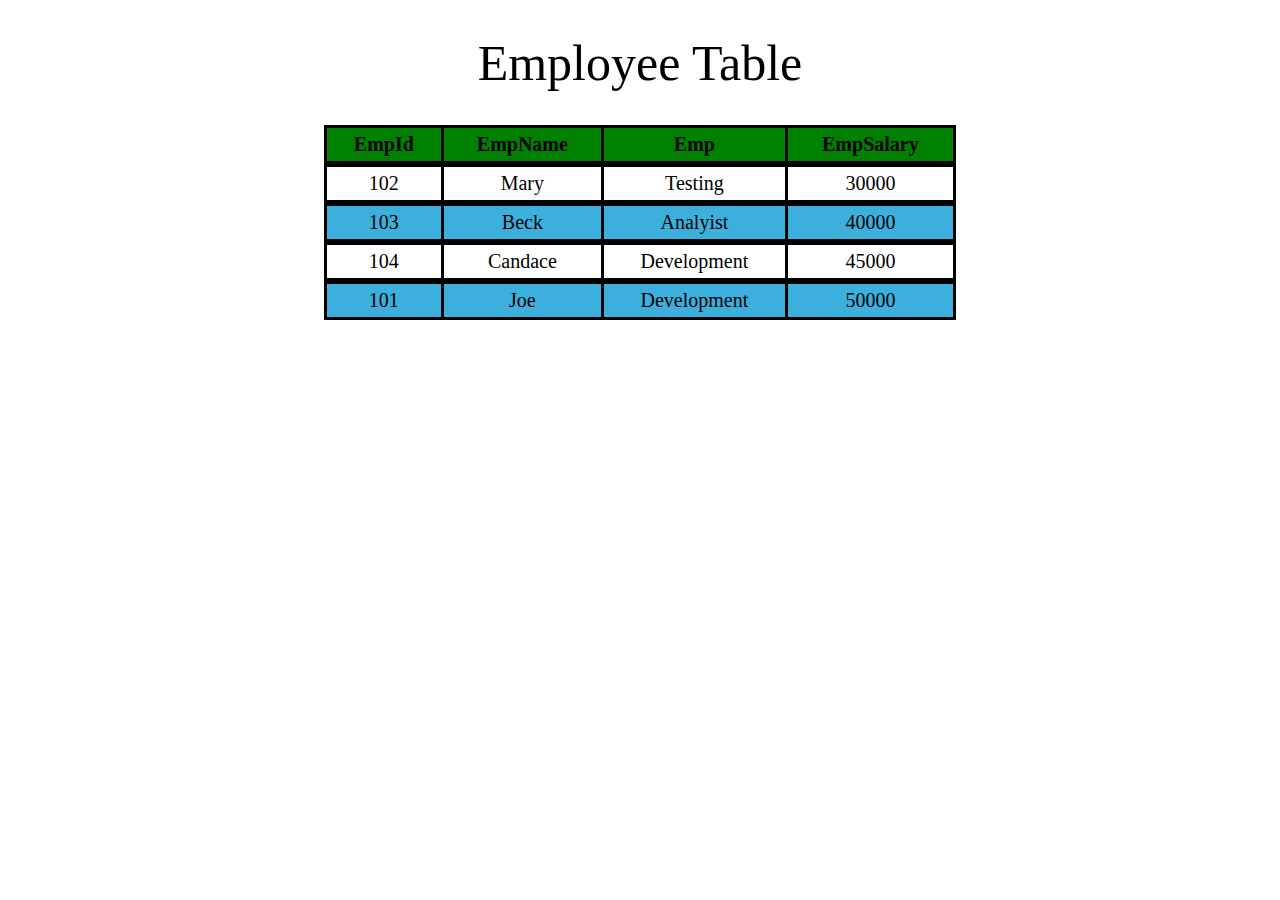
<file: 1.Table Creation/index.html>
<!DOCTYPE html>
<html lang="en">
<head>
    <meta charset="UTF-8">
    <meta name="viewport" content="width=device-width, initial-scale=1.0">
    <link rel="stylesheet" href="style.css">
    <title>Table Creation</title>
</head>
<body>

    <h1>Employee Table</h1>
    <table>
        <tr>
            <th>EmpId</th>
            <th>EmpName</th>
            <th>Emp</th>
            <th>EmpSalary</th>
        </tr>
        <tr>
            <td>102</td>
            <td>Mary</td>
            <td>Testing</td>
            <td>30000</td>
        </tr>
        <tr>
            <td>103</td>
            <td>Beck</td>
            <td>Analyist</td>
            <td>40000</td>
        </tr>
        <tr>
            <td>104</td>
            <td>Candace</td>
            <td>Development</td>
            <td>45000</td>
        </tr>
        <tr>
            <td>101</td>
            <td>Joe</td>
            <td>Development</td>
            <td>50000</td>
        </tr>
    </table>
</body>
</html>
</file>
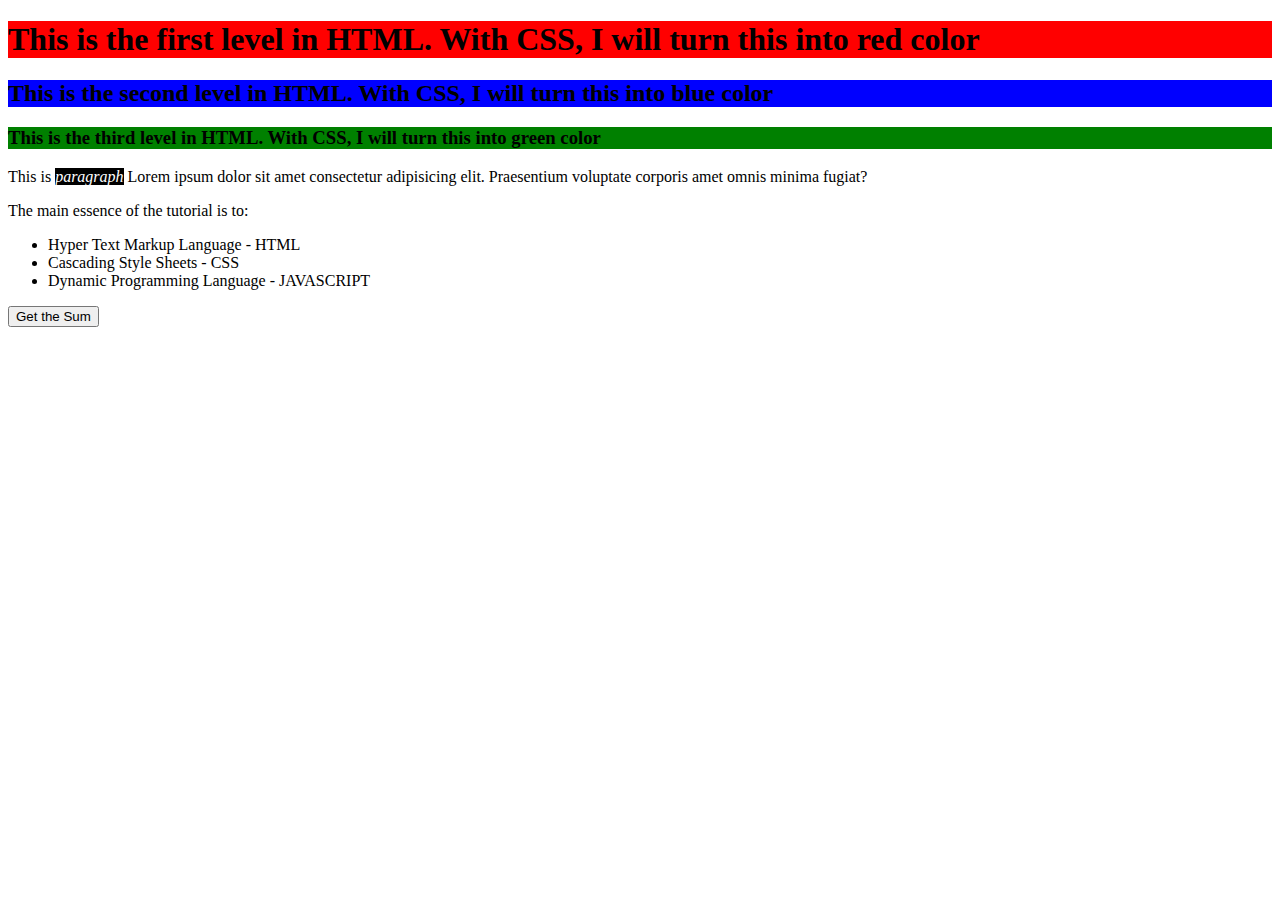
<file: 10.Css/index.html>
<!DOCTYPE html>
<html lang="en">
<head>
    <meta charset="UTF-8">
    <meta name="viewport" content="width=device-width, initial-scale=1.0">
    <title>CSS</title>
    <link rel="stylesheet" href="style.css">
</head>
<body>

    <h1>This is the first level in HTML. With CSS, I will  turn this into red color</h1>
    <h2>This is the second level in HTML. With CSS, I will  turn this into blue color</h2>
    <h3>This is the third level in HTML. With CSS, I will  turn this into green color</h3>

    <p class="italic">This is <i>paragraph</i> Lorem ipsum dolor sit amet consectetur adipisicing elit. Praesentium voluptate corporis amet omnis minima fugiat?</p>

    <p>The main essence of the tutorial is to:</p>
    <ul>
        <li>Hyper Text Markup Language - HTML</li>
        <li>Cascading Style Sheets - CSS</li>
        <li>Dynamic Programming Language - JAVASCRIPT</li>
    </ul>

    <button type="submit">Get the Sum</button>
</body>
</html>
</file>
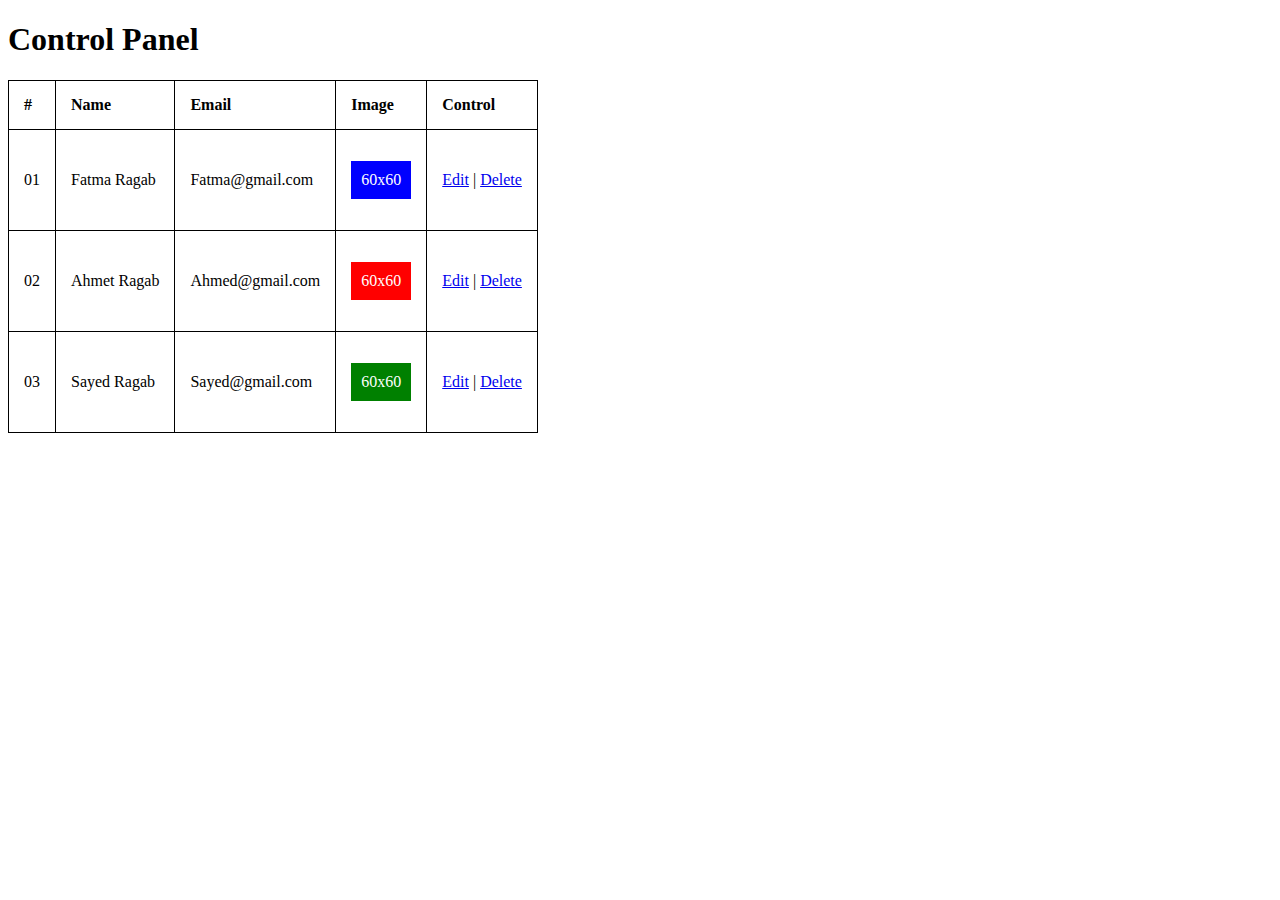
<file: 11.Simple Table/index.html>
<!DOCTYPE html>
<html lang="en">
<head>
    <meta charset="UTF-8">
    <meta name="viewport" content="width=device-width, initial-scale=1.0">
    <title>Simple table</title>
    <style>
        table, tr, td, th{
            border-collapse: collapse;
            border: 1px solid black;
            text-align: left;
        }
    </style>
</head>
<body>

    <h1>Control Panel</h1>
    <table cellpadding="15">
        <tr>
            <th>#</th>
            <th>Name</th>
            <th>Email</th>
            <th>Image</th>
            <th>Control</th>
        </tr>
        <tr>
            <td>01</td>
            <td>Fatma Ragab</td>
            <td>Fatma@gmail.com</td>
            <td>
                <p style="padding: 10px; background-color: blue; color: white;">60x60</p>
            </td>
            <td><a href="#">Edit</a> | <a href="#">Delete</a></td>
        </tr>
        <tr>
            <td>02</td>
            <td>Ahmet Ragab</td>
            <td>Ahmed@gmail.com</td>
            <td>
                <p style="padding: 10px; background-color: red; color: white;">60x60</p>
            </td>
            <td><a href="#">Edit</a> | <a href="#">Delete</a></td>
        </tr>
        <tr>
            <td>03</td>
            <td>Sayed Ragab</td>
            <td>Sayed@gmail.com</td>
            <td>
                <p style="padding: 10px; background-color: green; color: white;">60x60</p>
            </td>
            <td><a href="#">Edit</a> | <a href="#">Delete</a></td>
        </tr>
    </table>

</body>
</html>
</file>
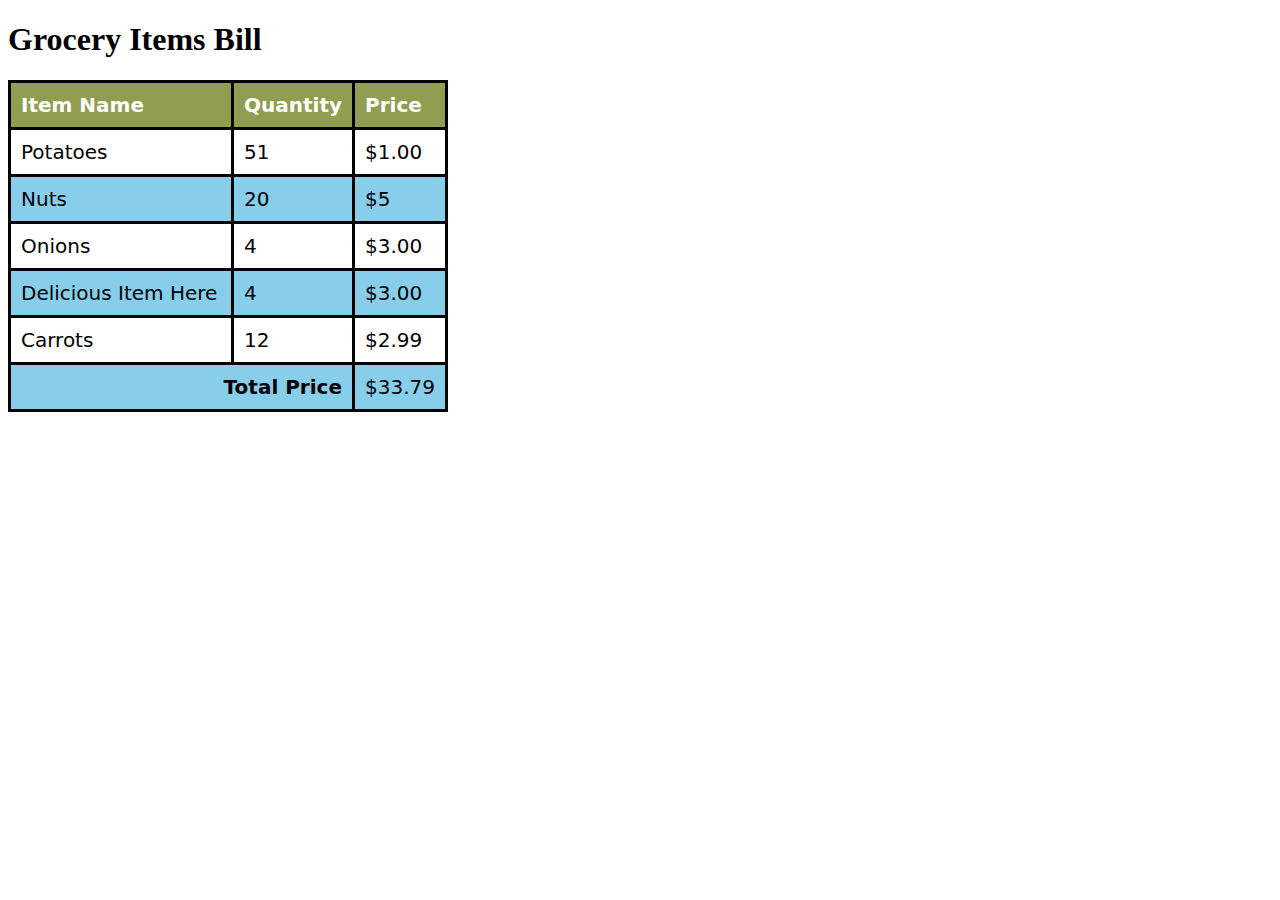
<file: 12.Table Grocery/index.html>
<!DOCTYPE html>
<html lang="en">
<head>
    <meta charset="UTF-8">
    <meta name="viewport" content="width=device-width, initial-scale=1.0">
    <title>Table Grocery</title>
    <style>
        table, tr, td, th{
            font-family: system-ui, -apple-system, BlinkMacSystemFont, 'Segoe UI', Roboto, Oxygen, Ubuntu, Cantarell, 'Open Sans', 'Helvetica Neue', sans-serif;
            border-collapse: collapse;
            border: 3px solid black;
            text-align: left;
            font-size: 20px;
        }
        tr:nth-child(odd){
            background-color: skyblue   ;
        }
        .item{
            width: 200px;
        }
        th{
            background-color: #919d51;
            color: white;
        }
        .total{
            text-align: right;
            font-weight: bolder;
        }
    </style>
</head>
<body>

    <h1>Grocery Items Bill</h1>
    <table cellpadding="10">
        <tr>
            <th class="item">Item Name</th>
            <th>Quantity</th>
            <th>Price</th>
        </tr>
        <tr>
            <td>Potatoes</td>
            <td>51</td>
            <td>$1.00</td>
        </tr>
        <tr>
            <td>Nuts</td>
            <td>20</td>
            <td>$5</td>
        </tr>
        <tr>
            <td>Onions</td>
            <td>4</td>
            <td>$3.00</td>
        </tr>
        <tr>
            <td>Delicious Item Here</td>
            <td>4</td>
            <td>$3.00</td>
        </tr>
        <tr>
            <td>Carrots</td>
            <td>12</td>
            <td>$2.99</td>
        </tr>
        <tr>
            <td colspan="2" class="total">Total Price</td>
            <td>$33.79</td>
        </tr>
    </table>

</body>
</html>
</file>
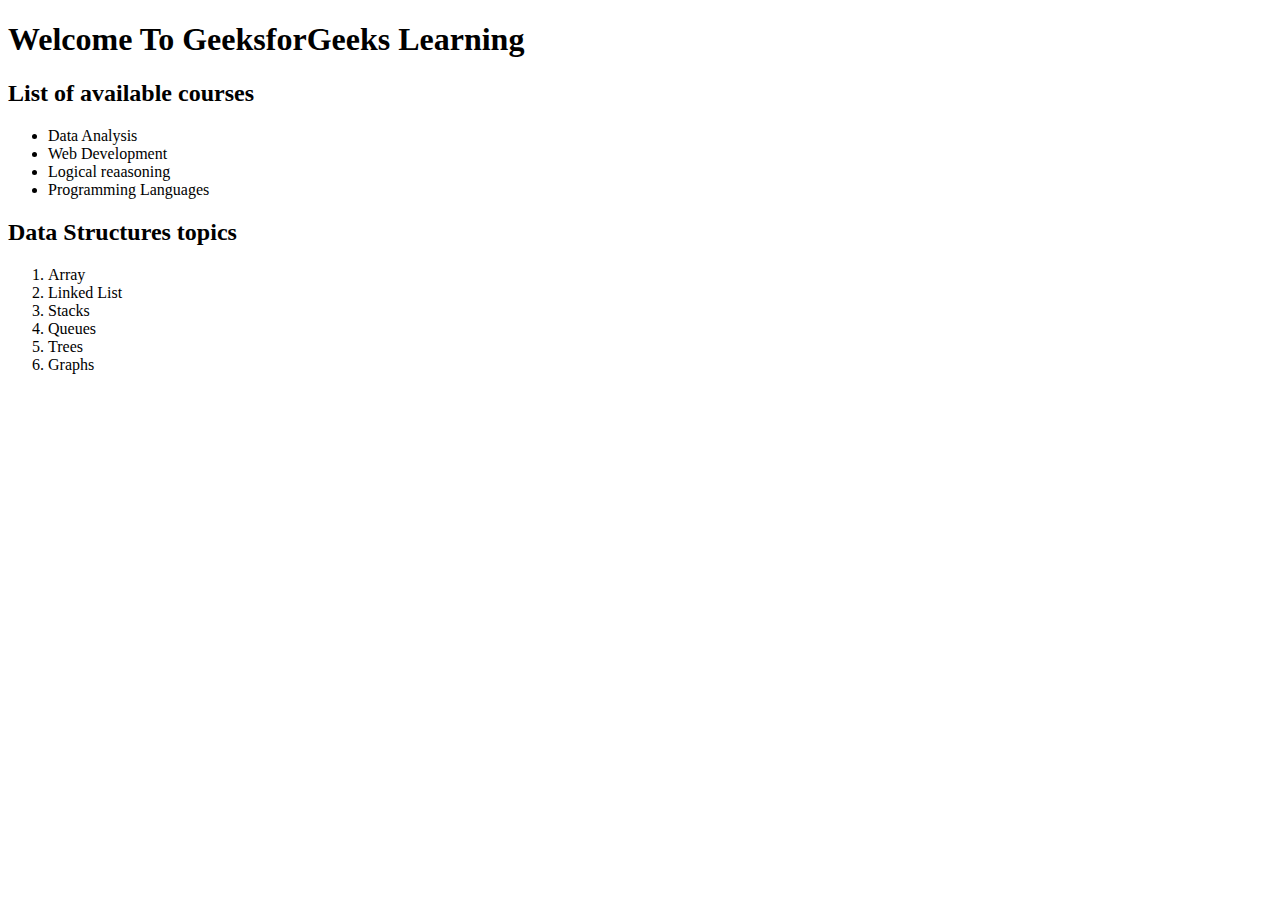
<file: 13.List/index.html>
<!DOCTYPE html>
<html lang="en">
<head>
    <meta charset="UTF-8">
    <meta name="viewport" content="width=device-width, initial-scale=1.0">
    <title>List</title>
</head>
<body>

    <h1>Welcome To GeeksforGeeks Learning</h1>

    <h2>List of available courses</h2>
    <ul type="disc">
        <li>Data Analysis</li>
        <li>Web Development</li>
        <li>Logical reaasoning</li>
        <li>Programming Languages</li>
    </ul>

    <h2>Data Structures topics</h2>
    <ol type="1">
        <li>Array</li>
        <li>Linked List</li>
        <li>Stacks</li>
        <li>Queues</li>
        <li>Trees</li>
        <li>Graphs</li>
    </ol>

</body>
</html>
</file>
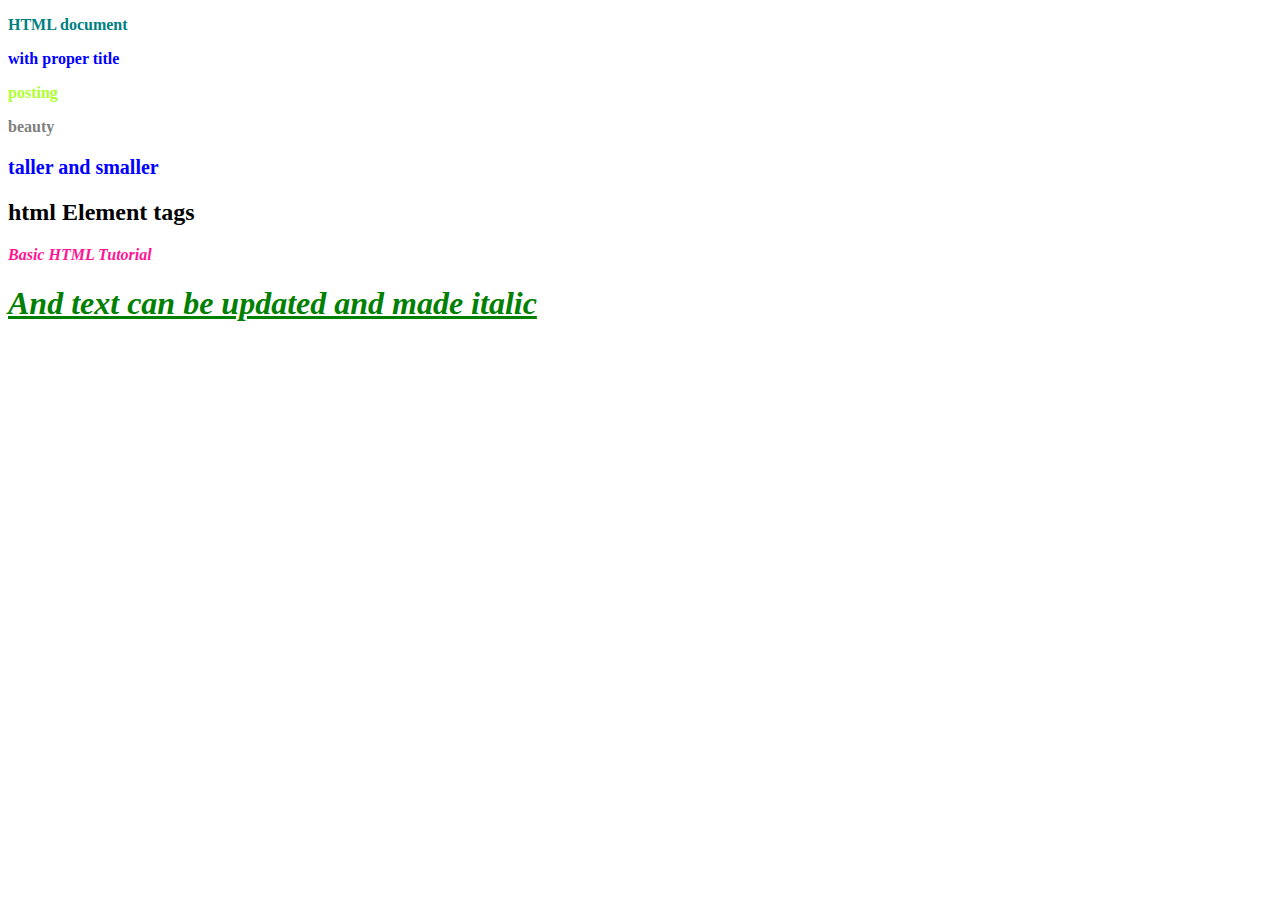
<file: 14.Htmml tutorial/index.html>
<!DOCTYPE html>
<html lang="en">
<head>
    <meta charset="UTF-8">
    <meta name="viewport" content="width=device-width, initial-scale=1.0">
    <title>Html tutorial</title>
</head>
<body>

    <p style="color: teal; font-weight: bolder;">HTML document</p>
    <p style="color: blue; font-weight: bolder;">with proper title</p>
    <p style="color: greenyellow; font-weight: bolder;">posting</p>
    <p style="color: gray; font-weight: bolder;">beauty</p>
    <p style="color: blue; font-weight: bolder; font-size: 20px;">taller and smaller</p>
    <h2>html Element tags</h2>
    <i style="color: deeppink; font-weight: bolder ;">Basic HTML Tutorial</i>
    <br>
    <h1><i style="color: green; font-weight: bolder ;"><u>And text can be updated and made italic</u></i></h1>
</body>
</html>
</file>
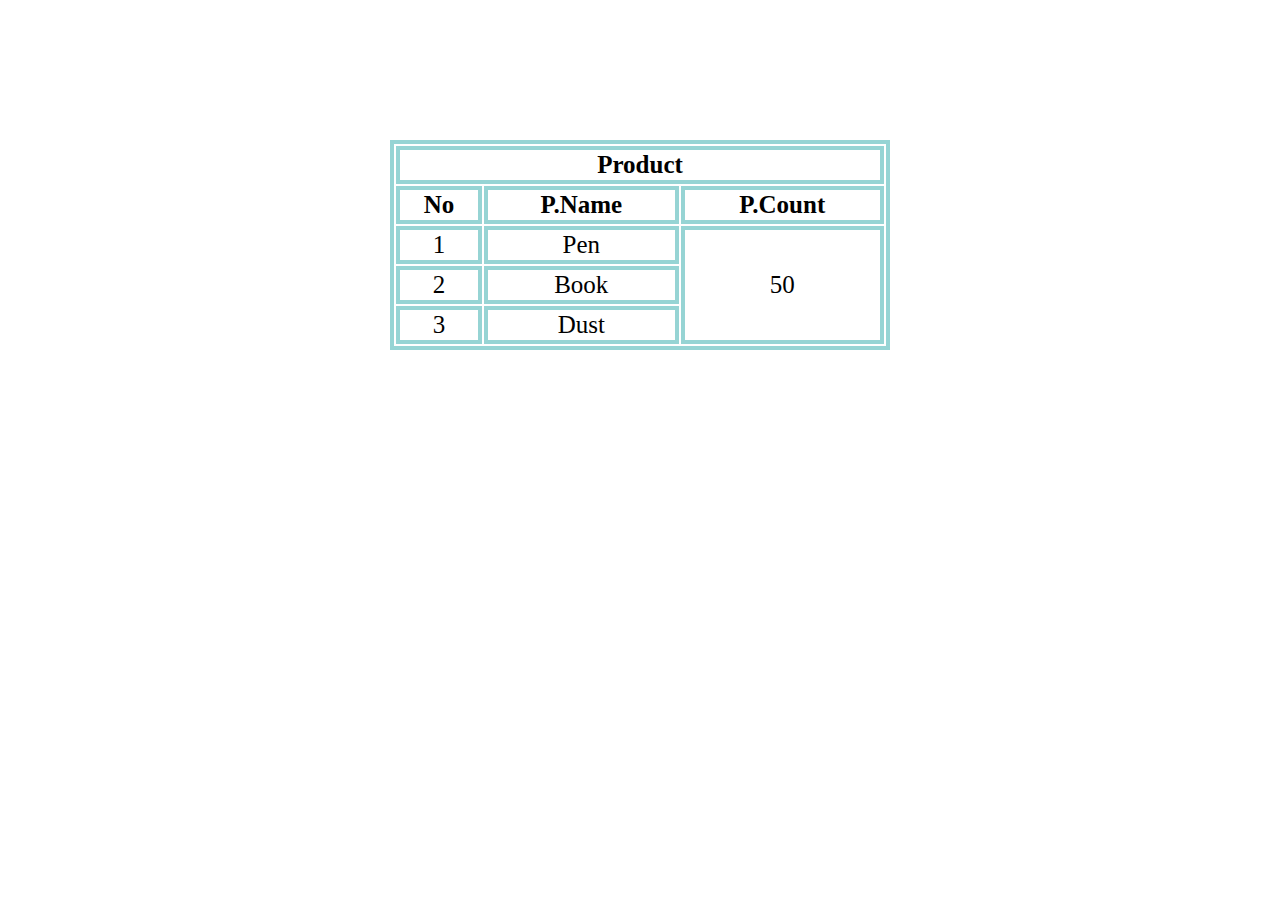
<file: 2.Image Table/index.html>
<!DOCTYPE html>
<html lang="en">
<head>
    <meta charset="UTF-8">
    <meta name="viewport" content="width=device-width, initial-scale=1.0">
    <link rel="stylesheet" href="style.css">
    <title>Image Table</title>
</head>
<body>

    <table border="2">
        <tr class="th">
            <th colspan="3">Product</th>
        </tr>
        <tr class="td">
            <td>No</td>
            <td>P.Name</td>
            <td>P.Count</td>
        </tr>
        <tr>
            <td>1</td>
            <td>Pen</td>
            <td rowspan="3">50</td>
        </tr>
        <tr>
            <td>2</td>
            <td>Book</td>
        </tr>
        <tr>
            <td>3</td>
            <td>Dust</td>
        </tr>
    </table>
</body>
</html>
</file>
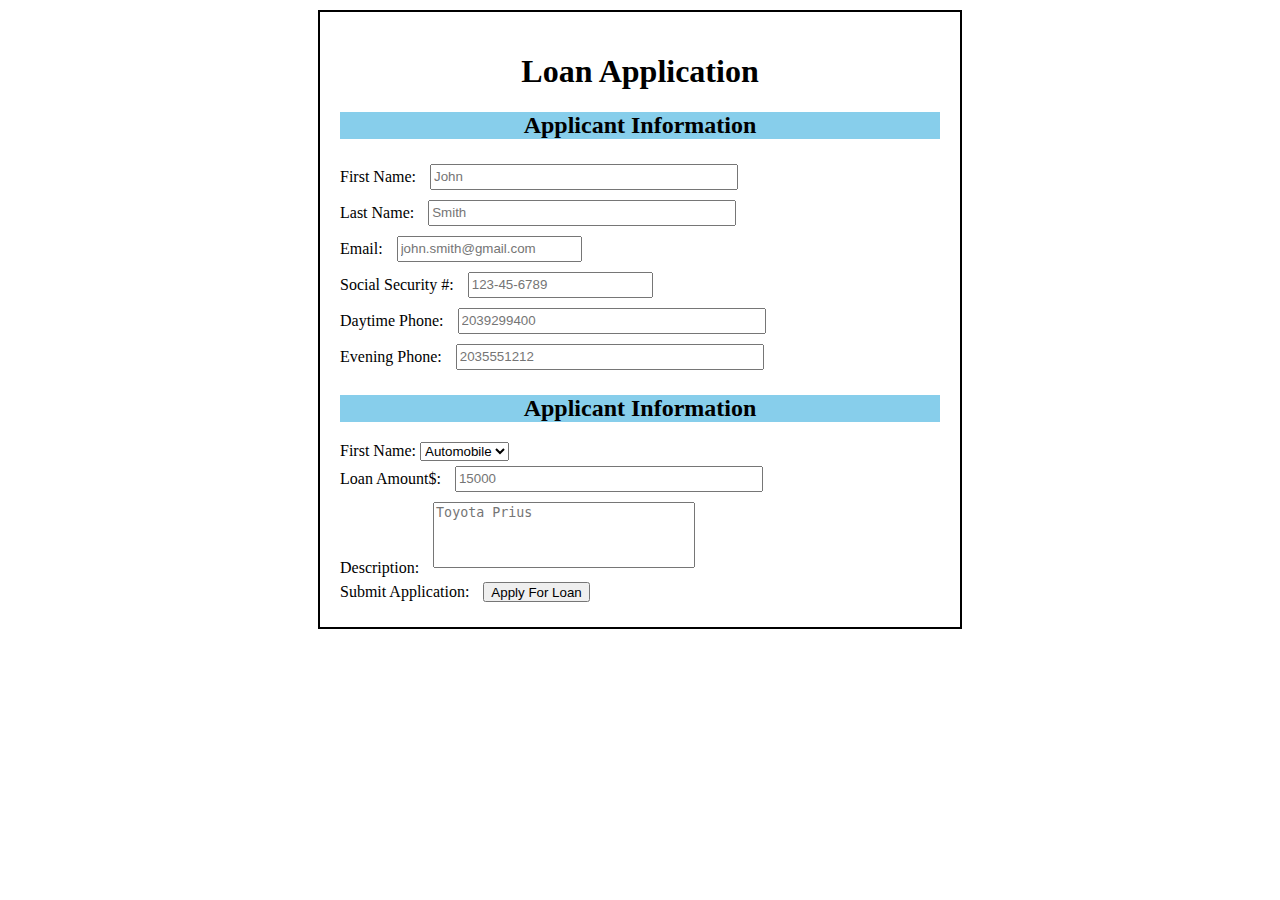
<file: 3.Form 1/index.html>
<!DOCTYPE html>
<html lang="en">
<head>
    <meta charset="UTF-8">
    <meta name="viewport" content="width=device-width, initial-scale=1.0">
    <link rel="stylesheet" href="style.css">
    <title>Form 1</title>
</head>
<body>

    <form>
        <h1>Loan Application</h1>
        
        <h2>Applicant Information</h2>
        <label>First Name:</label>
        <input type="text" placeholder="John">
        <br>
        <label>Last Name:</label>
        <input type="text" placeholder="Smith">
        <br>
        <label>Email:</label>
        <input type="email" placeholder="john.smith@gmail.com">
        <br>
        <label>Social Security #:</label>
        <input type="tel" placeholder="123-45-6789">
        <br>
        <label>Daytime Phone:</label>
        <input type="text" placeholder="2039299400">
        <br>
        <label>Evening Phone:</label>
        <input type="text" placeholder="2035551212">

        
        <h2>Applicant Information</h2>
        <label>First Name:</label>
        <select>
            <option value="auto" selected>Automobile</option>
            <option value="tyt">Toyota</option>
            <option value="mrc">Mercedes</option>
        </select>
        <br>
        <label>Loan Amount$:</label>
        <input type="text" placeholder="15000">
        <br>
        <label class="desc">Description:</label>
        <textarea name="" id="" cols="30" rows="4" placeholder="Toyota Prius"></textarea>
        <br>
        <label>Submit Application:</label>
        <input type="submit" placeholder="" value="Apply For Loan">
    </form>

</body>
</html>
</file>
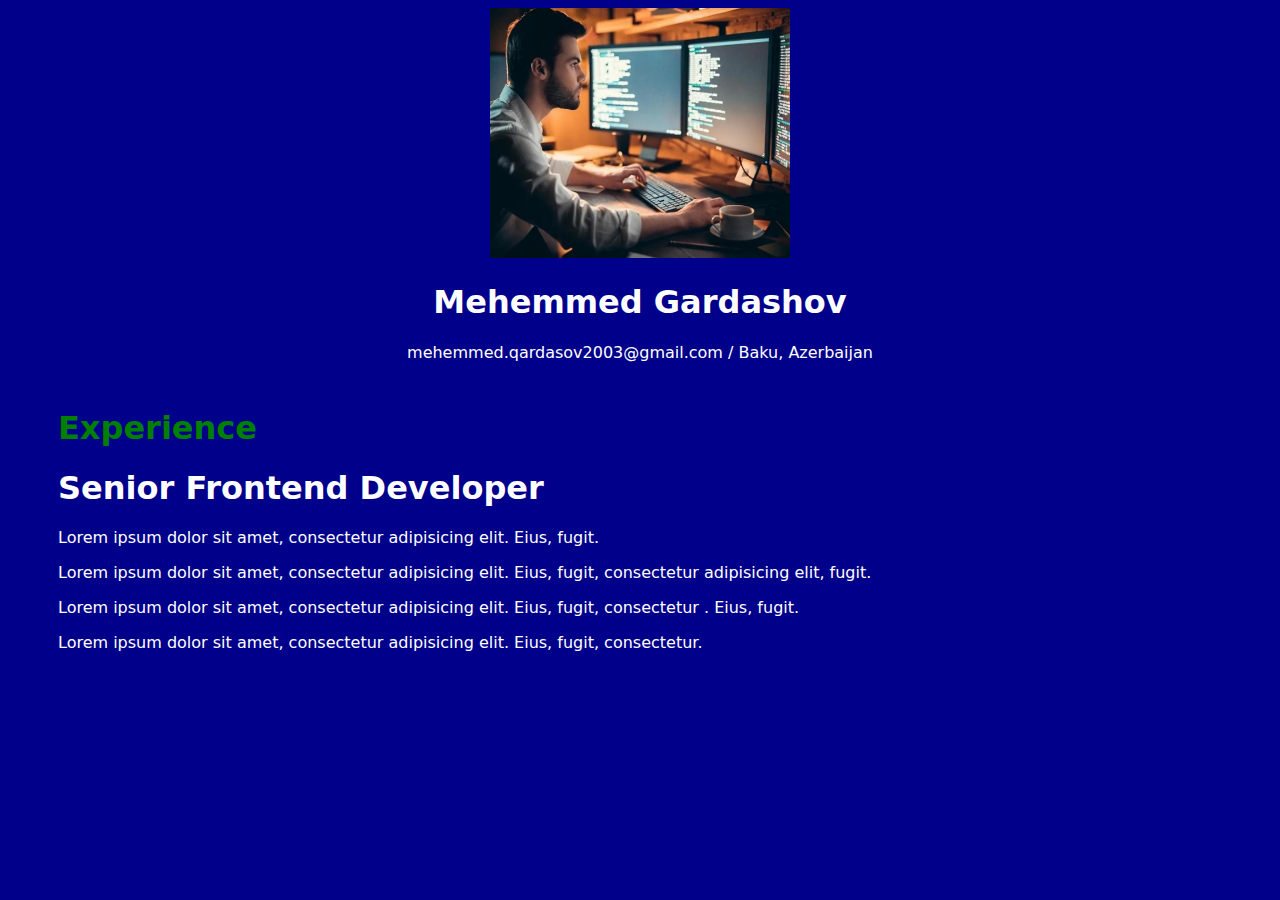
<file: 4.Web Resume/index.html>
<!DOCTYPE html>
<html lang="en">
<head>
    <meta charset="UTF-8">
    <meta name="viewport" content="width=device-width, initial-scale=1.0">
    <link rel="stylesheet" href="style.css">
    <title>Web Resume</title>
</head>
<body>

    <div class="developer">
        <img src="./img/istock-1147195672-11.webp" alt="img" width="300" height="250">
        <h1>Mehemmed Gardashov</h1>
        <p>mehemmed.qardasov2003@gmail.com / Baku, Azerbaijan</p>
    </div>

    <div class="about">
        <h1 class="title">Experience</h1>
        <h1>Senior Frontend Developer</h1>
        <p>Lorem ipsum dolor sit amet, consectetur adipisicing elit. Eius, fugit.</p>
        <p>Lorem ipsum dolor sit amet, consectetur adipisicing elit. Eius, fugit, consectetur adipisicing elit, fugit.</p>
        <p>Lorem ipsum dolor sit amet, consectetur adipisicing elit. Eius, fugit, consectetur . Eius, fugit.</p>
        <p>Lorem ipsum dolor sit amet, consectetur adipisicing elit. Eius, fugit, consectetur.</p>
    </div>

</body>
</html>
</file>
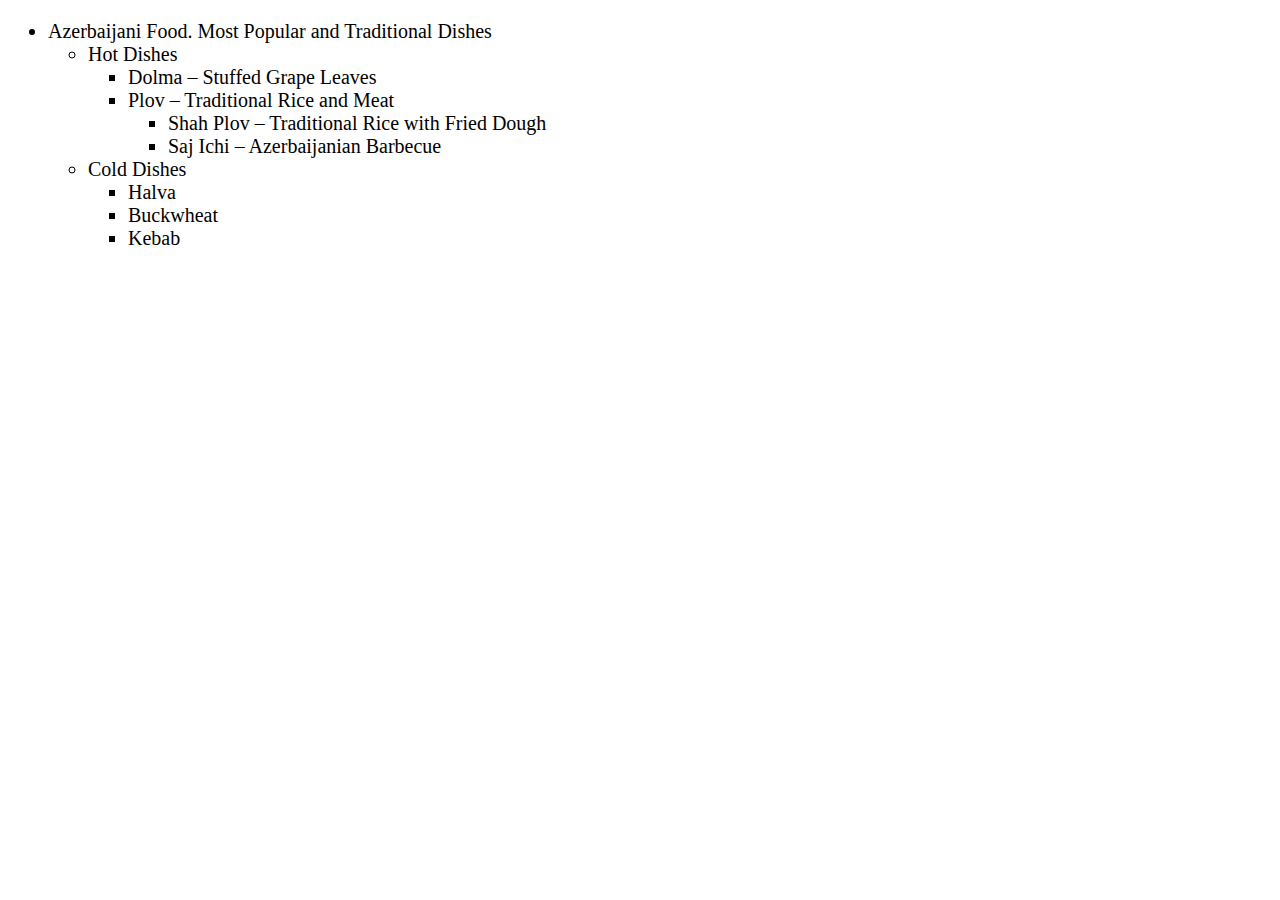
<file: 5.Nested List/index.html>
<!DOCTYPE html>
<html lang="en">
<head>
    <meta charset="UTF-8">
    <meta name="viewport" content="width=device-width, initial-scale=1.0">
    <title>Nested List</title>
    <style>
        ul{
            font-size: 20px;
        }
    </style>
</head>
<body>

    <ul>
        <li>Azerbaijani Food. Most Popular and Traditional Dishes
            <ul>
                <li>Hot Dishes
                    <ul>
                        <li>Dolma – Stuffed Grape Leaves</li>
                        <li>Plov – Traditional Rice and Meat
                            <ul>
                                <li>Shah Plov – Traditional Rice with Fried Dough</li>
                                <li> Saj Ichi – Azerbaijanian Barbecue  </li>
                            </ul>
                        </li>
                    </ul>
                </li>
                <li>Cold Dishes
                    <ul>
                        <li>Halva</li>
                        <li>Buckwheat</li>
                        <li>Kebab</li>
                    </ul>
                </li>
            </ul>
        </li>
    </ul>

</body>
</html>
</file>
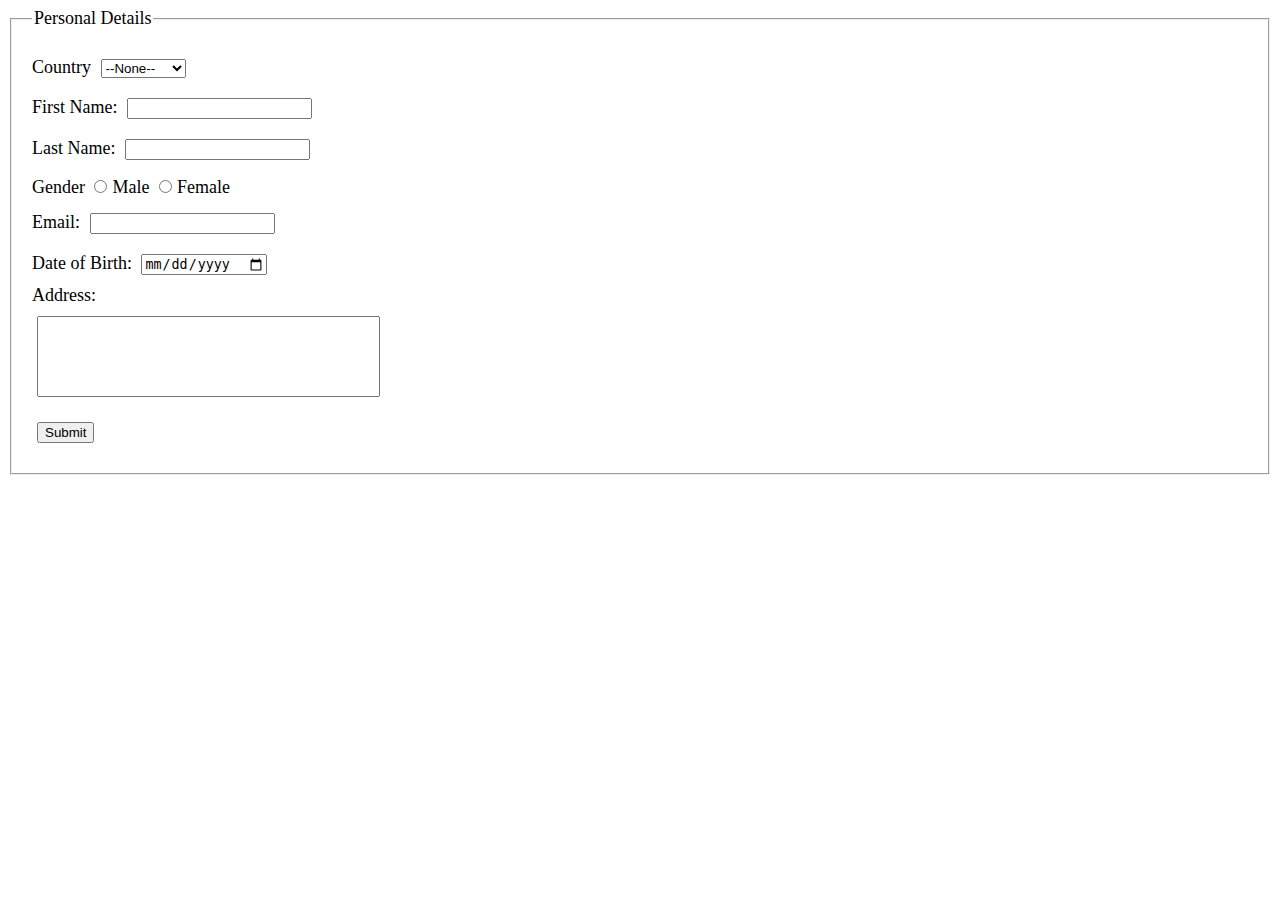
<file: 6.Example Form/index.html>
<!DOCTYPE html>
<html lang="en">
<head>
    <meta charset="UTF-8">
    <meta name="viewport" content="width=device-width, initial-scale=1.0">
    <title>Example Form</title>
    <style>
        fieldset{
            padding: 20px;
            font-size: 18px;
        }

        input, select, textarea {
            margin: 10px 5px;
            resize: none;
        }
    </style>
</head>
<body>

    <form>
        <fieldset>
            <legend>Personal Details</legend>

            <label>Country</label>
            <select>
                <option value="none" selected>--None--</option>
                <option value="tr">Turkey</option>
                <option value="az">Azerbaijan</option>
                <option value="fs">Falestine</option>
            </select>
            <br>

            <label>First Name:</label>
            <input type="text">
            <br>

            <label>Last Name:</label>
            <input type="text">
            <br>

            <label>Gender</label>
            <input type="radio" name="gender">Male
            <input type="radio" name="gender">Female
            <br>

            <label>Email:</label>
            <input type="email">
            <br>
            
            <label>Date of Birth:</label>
            <input type="date">
            <br>

            
            <label>Address:</label>
            <br>
            <textarea rows="5" cols="40"></textarea>
            <br>

            <input type="submit" value="Submit">
        </fieldset>
    </form>

</body>
</html>
</file>
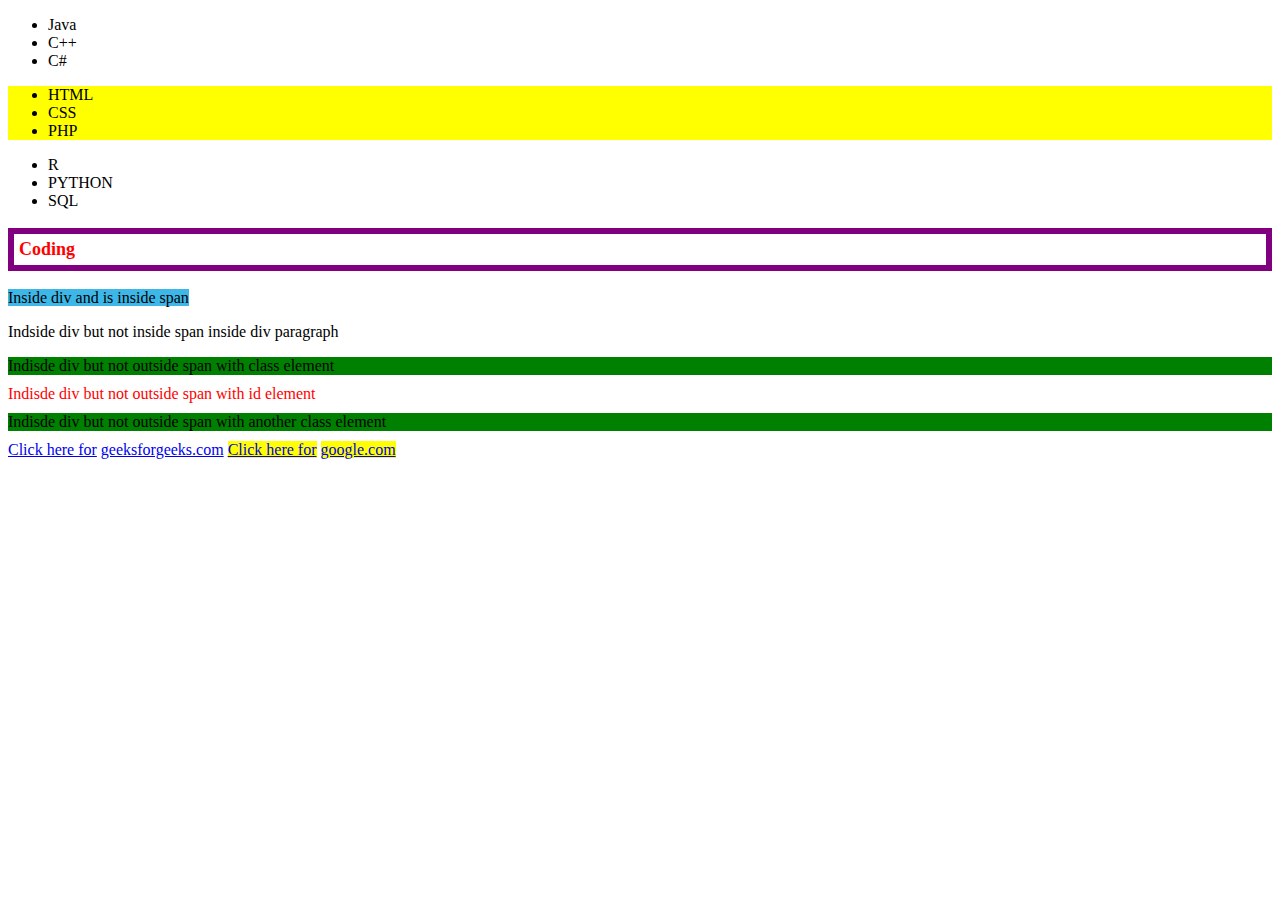
<file: 7.GeeksForGeeks/index.html>
<!DOCTYPE html>
<html lang="en">
<head>
    <meta charset="UTF-8">
    <meta name="viewport" content="width=device-width, initial-scale=1.0">
    <title>Geeks For Geeks</title>
</head>
<body>

    <ul>
        <li>Java</li>
        <li>C++</li>
        <li>C#</li>
    </ul>

    <ul style="background-color: yellow;">
        <li>HTML</li>
        <li>CSS</li>
        <li>PHP</li>
    </ul>

    <ul>
        <li>R</li>
        <li>PYTHON</li>
        <li>SQL</li>
    </ul>

    <p style="color: red; border: 6px solid purple; padding: 5px; font-size: 18px; font-weight: bolder;">Coding</p>

    <div>
        <span style="background-color: rgb(61, 183, 232);">Inside div and is inside span</span>
    </div>

    <div>
        <p>Indside div but not inside span inside div paragraph</p>
    </div>

    <div style="background-color: green; margin: 10px 0;">
        <span class="span">Indisde div but not outside span with class element</span>
    </div>

    <div style="color: red; margin: 10px 0;">
        <span id="span">Indisde div but not outside span with id element</span>
    </div>
    
    <div style="background-color: green; margin: 10px 0;">
        <span class="spanOther">Indisde div but not outside span with another class element</span>
    </div>

    <a href="#">Click here for</a>
    <a href="#">geeksforgeeks.com</a>
    <a href="#" style="background-color: yellow;">Click here for</a>
    <a href="#" style="background-color: yellow;">google.com</a>
</body>
</html>
</file>
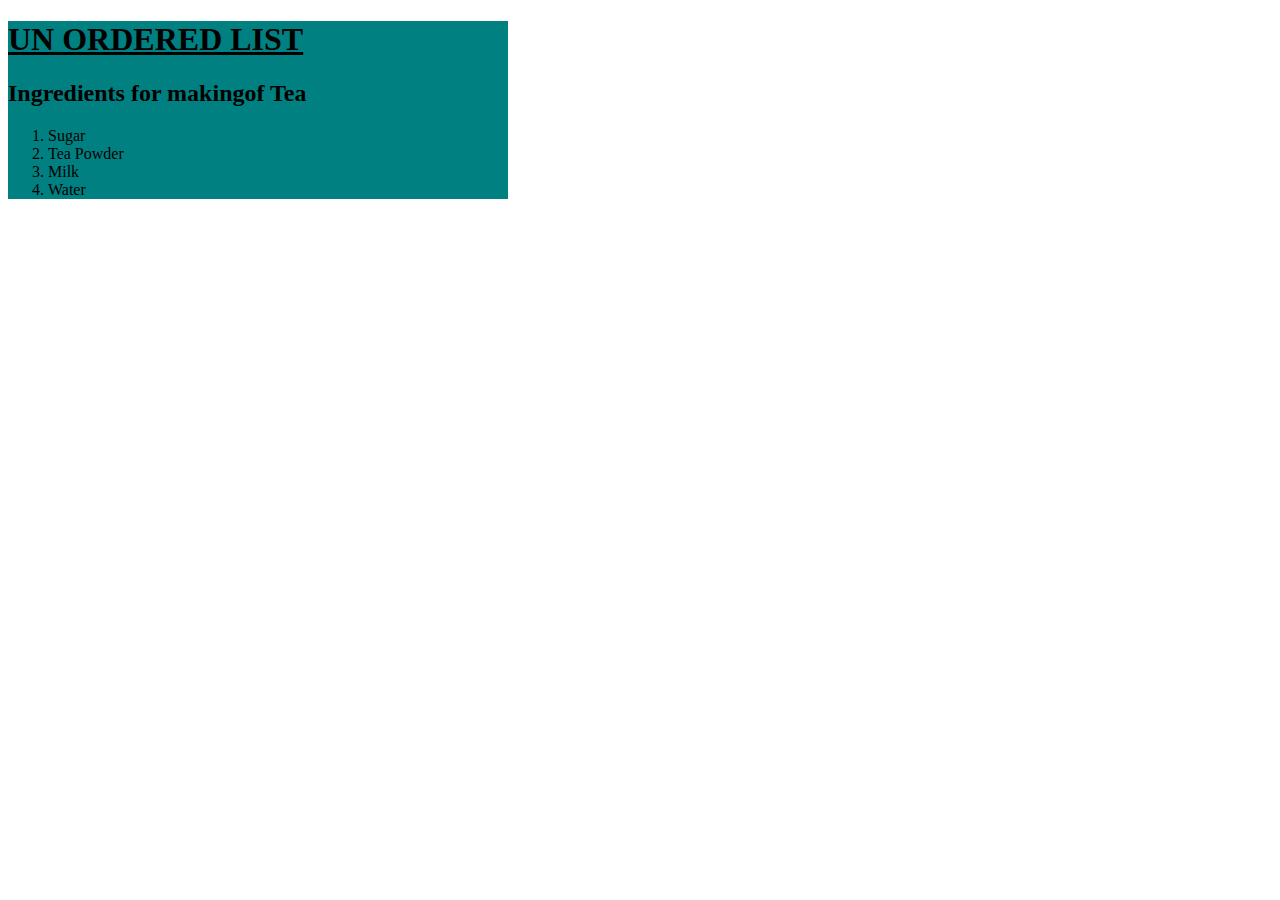
<file: 8.Unordered List/index.html>
<!DOCTYPE html>
<html lang="en">
<head>
    <meta charset="UTF-8">
    <meta name="viewport" content="width=device-width, initial-scale=1.0">
    <title>Unordered List</title>
    <style>
        .teaComplete{
            background-color: teal;
            width: 500px;
        }
        h1{
            text-transform: uppercase;
            text-decoration: underline;
        }
    </style>
</head>
<body>

    <div class="teaComplete">
        <h1>Un Ordered List</h1>

        <h2>Ingredients for makingof Tea</h2>
        
        <ol type="disc">
            <li>Sugar</li>
            <li>Tea Powder</li>
            <li>Milk</li>
            <li>Water</li>
        </ol>
    </div>

</body>
</html>
</file>
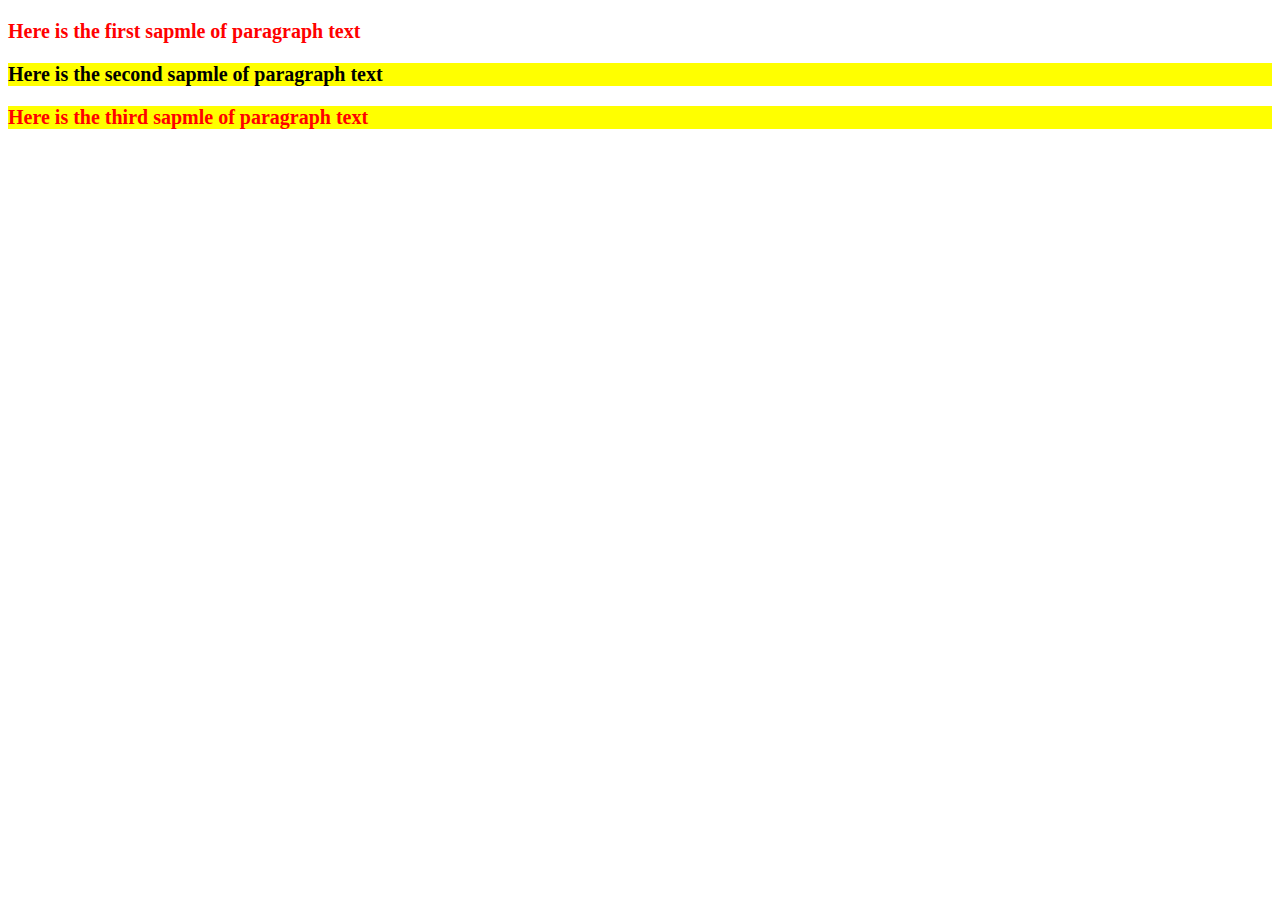
<file: 9.Three Classes/index.html>
<!DOCTYPE html>
<html lang="en">
<head>
    <meta charset="UTF-8">
    <meta name="viewport" content="width=device-width, initial-scale=1.0">
    <title>Three Classes</title>
    <style>
        p:first-child{
            font-weight: bolder;
            font-size: 20px;
            color: red;
        }

        p:nth-child(2){
            font-weight: bolder;
            font-size: 20px;
            background-color: yellow;
        }
        
        p:nth-child(3){
            font-weight: bolder;
            font-size: 20px;
            color: red;
            background-color: yellow;
        }
    </style>
</head>
<body>

    <p>Here is the first sapmle of paragraph text</p>
    <p>Here is the second sapmle of paragraph text</p>
    <p>Here is the third sapmle of paragraph text</p>

</body>
</html>
</file>
<file: 1.Table Creation/style.css>
h1{
    text-align: center;
    font-weight: 200;
    font-size: 50px;
}

table{
    width: 50%;
    font-size: 20px;
    margin: 10px auto;
}

table, th, td {
    text-align: center;
    border: 3px solid black;
    border-collapse: collapse;
}

table th{
    padding: 5px 10px;
    background-color: green;
}

table td{
    border-collapse: collapse;
    border-top: 6px solid black;
    padding: 5px 10px;
}

tr:nth-child(3), tr:nth-child(5){
    background-color: rgb(61, 175, 220);
}
</file>
<file: 10.Css/style.css>
h1{
    background-color: red;
}

h2{
    background-color: blue;
}

h3{
    background-color: green;
}

.italic i{
    background-color: black;
    color: white;
}
</file>
<file: 2.Image Table/style.css>
table{
    text-align: center;
    width: 500px;
    font-size: 25px;
    margin: 140px auto;
}

table, th, td{
    border: 4px solid #96D4D4;
}

.th, .td{
    font-weight: bolder;
}
</file>
<file: 3.Form 1/style.css>
form{
    border: 2px solid black;
    margin: 10px auto;
    width: 600px;
    padding: 20px;
}


h1, h2{
    text-align: center;
}

h2{
    background-color: skyblue;
}

input{
    height: 20px;
}

input, textarea{
    margin: 5px 10px;
    resize: none;
}

input[type='text'] {
    width: 300px;
}
</file>
<file: 4.Web Resume/style.css>
body{
    background-color: 	#00008B;
    font-family: system-ui, -apple-system, BlinkMacSystemFont, 'Segoe UI', Roboto, Oxygen, Ubuntu, Cantarell, 'Open Sans', 'Helvetica Neue', sans-serif;
}

.developer{
    text-align: center;
    color: white;
}

.about{
    padding: 10px 50px;
    color: white;
}

.about .title{
    color: green;
}
</file>
